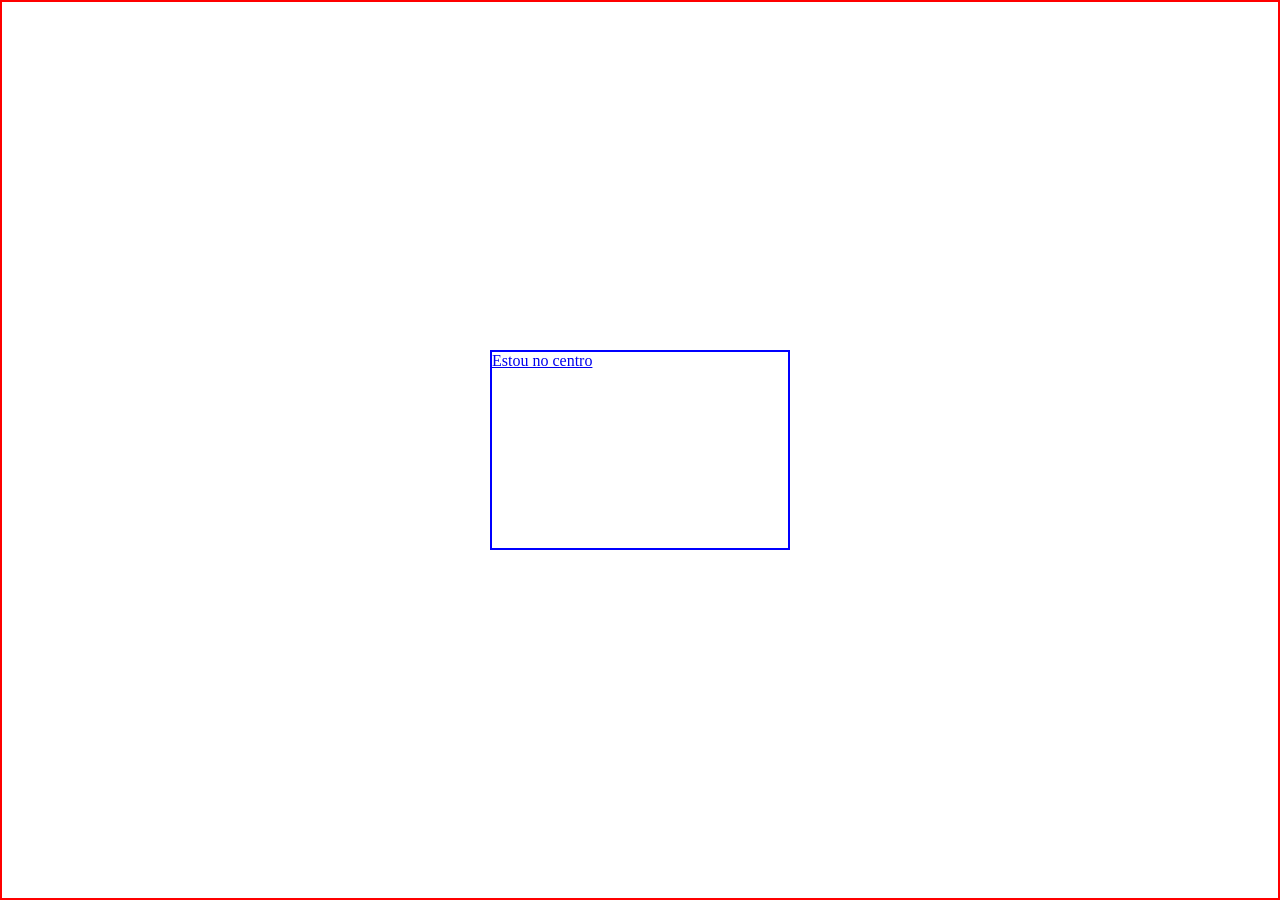
<file: index.html>
<!DOCTYPE html>
<html lang="en">
<head>
    <meta charset="UTF-8">
    <meta name="viewport" content="width=device-width, initial-scale=1.0">
    <title>Atividade 4</title>
    <link rel="stylesheet" href="style.css">


</head>
<body>
    <main>
        <a href="./parte2.html">Estou no centro</a>
    </main>
   
</body>
</html>
</file>
<file: style.css>
*{
    margin: 0;
    padding: 0;
    box-sizing: border-box;
}

body{
    height: 100vh;
    display: flex;
    align-items: center;
    justify-content: center;
    border: 2px solid red;
    
}
main{
    border: 2px solid blue;
    height: 200px;
    width: 300px;
}
</file>
